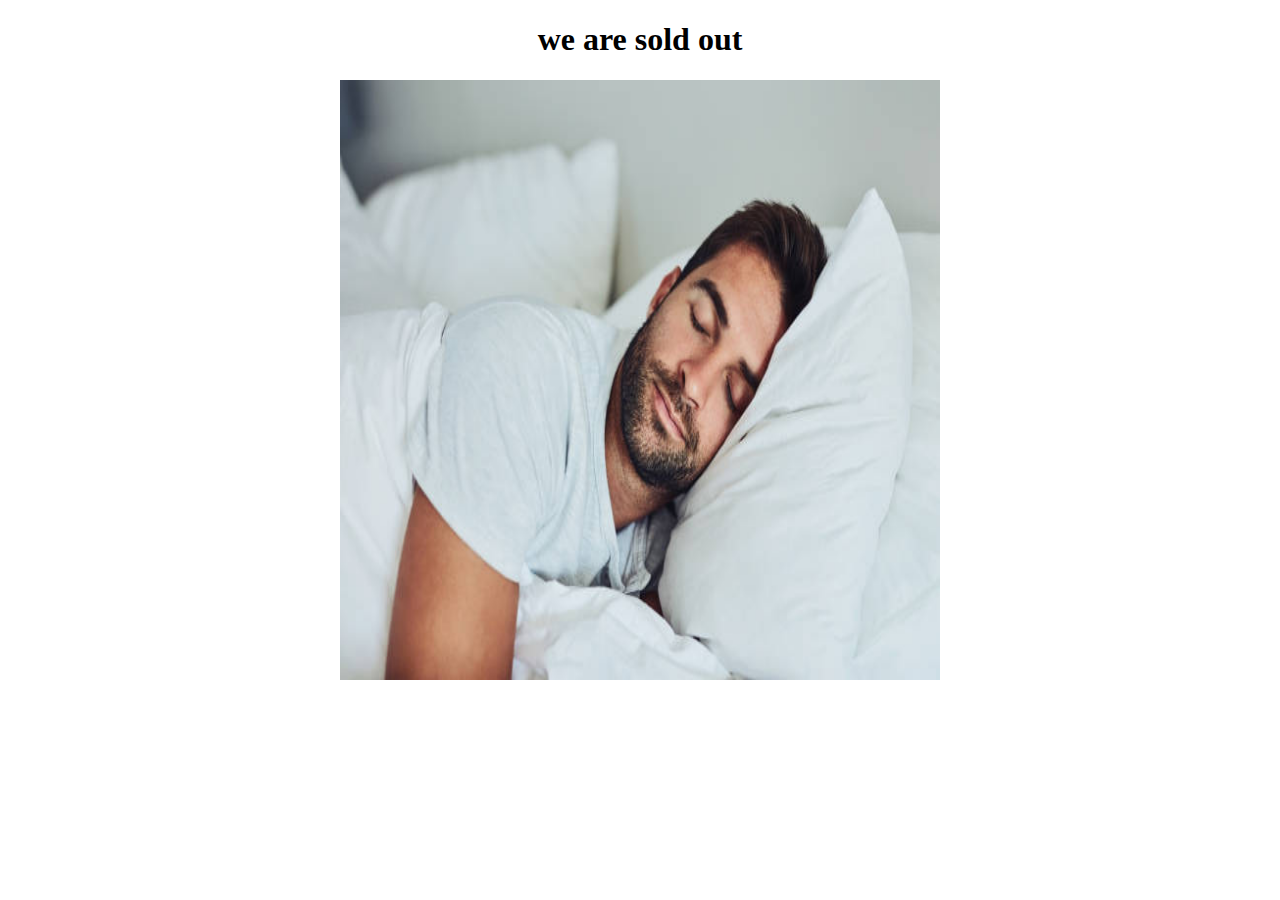
<file: purchase.html>
<!DOCTYPE html>
<html lang="en">
<head>
    <meta charset="UTF-8">
    <meta http-equiv="X-UA-Compatible" content="IE=edge">
    <meta name="viewport" content="width=device-width, initial-scale=1.0">
    <title> hello hello hellohello hello hellohello hello hellohello hello hellohello hello hellohello hello hellohello hello hellohello hello hellohello hello hellohello hello hellohello hello hello</title>
</head>
<body>
    <center>
        <h1>we are sold out </h1>
        <div class="images">
            <img src="Photos/placeholder.jpeg" alt="img"height=600, width="600" >
        </div>
    </center>
</body>
</html>
</file>
